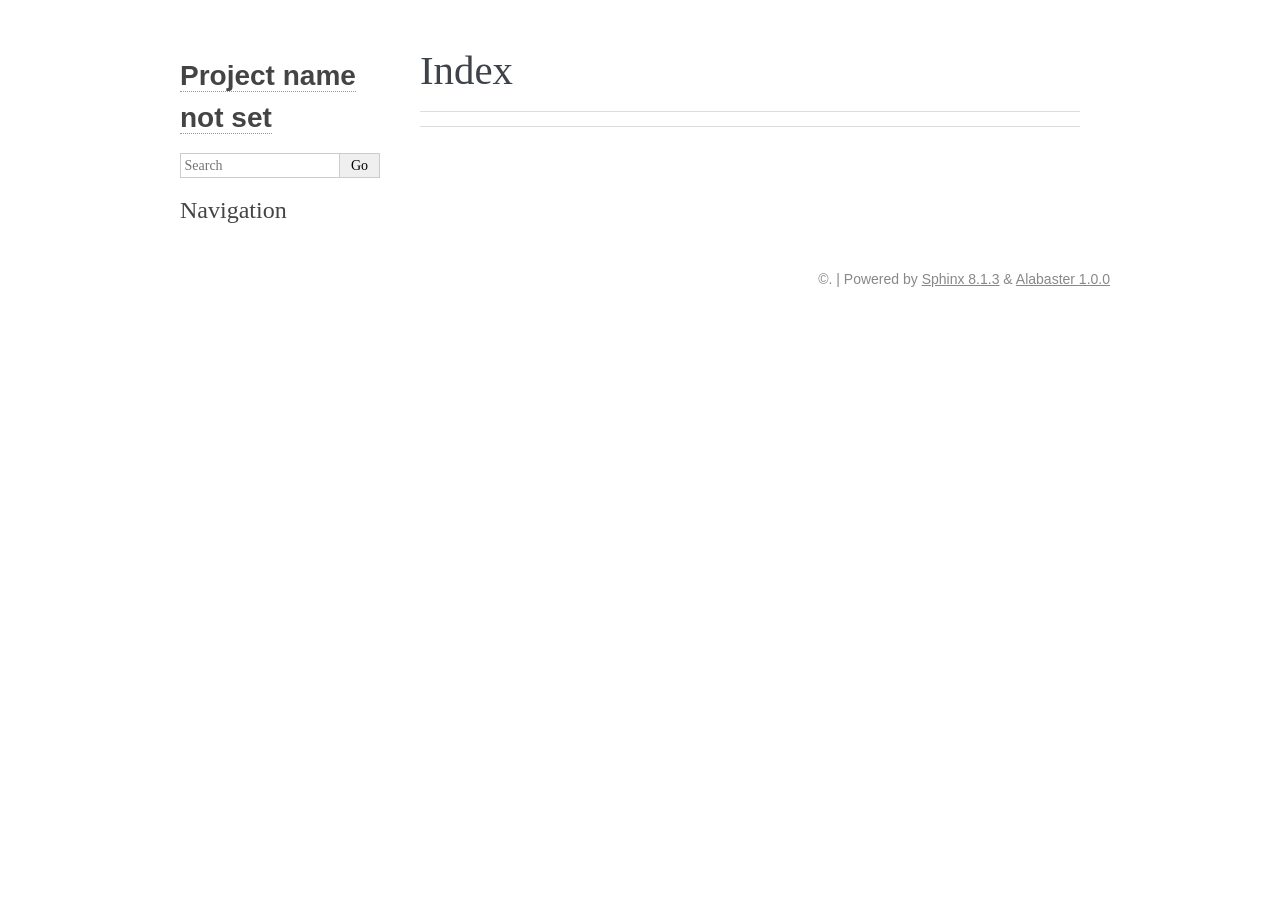
<file: output/html/aws-s3-upload-error/genindex.html>
<!DOCTYPE html>

<html lang="en" data-content_root="./">
  <head>
    <meta charset="utf-8" />
    <meta name="viewport" content="width=device-width, initial-scale=1.0" />
    <title>Index &#8212; Project name not set  documentation</title>
    <link rel="stylesheet" type="text/css" href="_static/pygments.css?v=5ecbeea2" />
    <link rel="stylesheet" type="text/css" href="_static/basic.css?v=686e5160" />
    <link rel="stylesheet" type="text/css" href="_static/alabaster.css?v=27fed22d" />
    <link rel="stylesheet" type="text/css" href="_static/runbook.css?v=8d355fc3" />
    <script src="_static/documentation_options.js?v=5929fcd5"></script>
    <script src="_static/doctools.js?v=9bcbadda"></script>
    <script src="_static/sphinx_highlight.js?v=dc90522c"></script>
    <link rel="index" title="Index" href="#" />
    <link rel="search" title="Search" href="search.html" />
   
  <link rel="stylesheet" href="_static/custom.css" type="text/css" />
  

  
  

  </head><body>
  

    <div class="document">
      <div class="documentwrapper">
        <div class="bodywrapper">
          

          <div class="body" role="main">
            

<h1 id="index">Index</h1>

<div class="genindex-jumpbox">
 
</div>


          </div>
          
        </div>
      </div>
      <div class="sphinxsidebar" role="navigation" aria-label="Main">
        <div class="sphinxsidebarwrapper">
<h1 class="logo"><a href="index.html">Project name not set</a></h1>









<search id="searchbox" style="display: none" role="search">
    <div class="searchformwrapper">
    <form class="search" action="search.html" method="get">
      <input type="text" name="q" aria-labelledby="searchlabel" autocomplete="off" autocorrect="off" autocapitalize="off" spellcheck="false" placeholder="Search"/>
      <input type="submit" value="Go" />
    </form>
    </div>
</search>
<script>document.getElementById('searchbox').style.display = "block"</script><h3>Navigation</h3>

<div class="relations">
<h3>Related Topics</h3>
<ul>
  <li><a href="index.html">Documentation overview</a><ul>
  </ul></li>
</ul>
</div>








        </div>
      </div>
      <div class="clearer"></div>
    </div>
    <div class="footer">
      &#169;.
      
      |
      Powered by <a href="https://www.sphinx-doc.org/">Sphinx 8.1.3</a>
      &amp; <a href="https://alabaster.readthedocs.io">Alabaster 1.0.0</a>
      
    </div>

    

    
  </body>
</html>
</file>
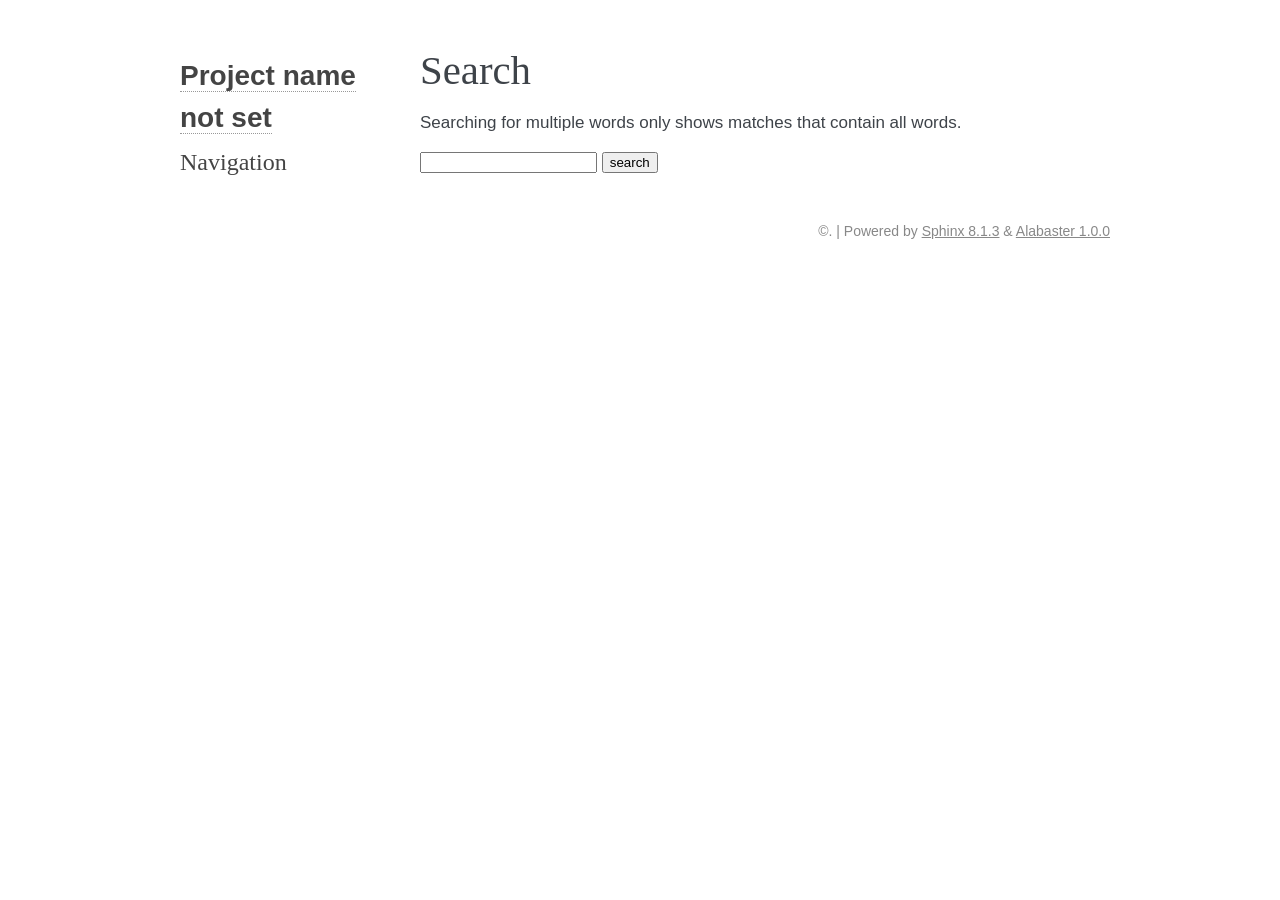
<file: output/html/aws-s3-upload-error/search.html>
<!DOCTYPE html>

<html lang="en" data-content_root="./">
  <head>
    <meta charset="utf-8" />
    <meta name="viewport" content="width=device-width, initial-scale=1.0" />
    <title>Search &#8212; Project name not set  documentation</title>
    <link rel="stylesheet" type="text/css" href="_static/pygments.css?v=5ecbeea2" />
    <link rel="stylesheet" type="text/css" href="_static/basic.css?v=686e5160" />
    <link rel="stylesheet" type="text/css" href="_static/alabaster.css?v=27fed22d" />
    <link rel="stylesheet" type="text/css" href="_static/runbook.css?v=8d355fc3" />
    
    <script src="_static/documentation_options.js?v=5929fcd5"></script>
    <script src="_static/doctools.js?v=9bcbadda"></script>
    <script src="_static/sphinx_highlight.js?v=dc90522c"></script>
    <script src="_static/searchtools.js"></script>
    <script src="_static/language_data.js"></script>
    <link rel="index" title="Index" href="genindex.html" />
    <link rel="search" title="Search" href="#" />
    <script src="searchindex.js" defer="defer"></script>
    <meta name="robots" content="noindex" />
    
   
  <link rel="stylesheet" href="_static/custom.css" type="text/css" />
  

  
  


  </head><body>
  

    <div class="document">
      <div class="documentwrapper">
        <div class="bodywrapper">
          

          <div class="body" role="main">
            
  <h1 id="search-documentation">Search</h1>
  
  <noscript>
  <div class="admonition warning">
  <p>
    Please activate JavaScript to enable the search
    functionality.
  </p>
  </div>
  </noscript>
  
  
  <p>
    Searching for multiple words only shows matches that contain
    all words.
  </p>
  
  
  <form action="" method="get">
    <input type="text" name="q" aria-labelledby="search-documentation" value="" autocomplete="off" autocorrect="off" autocapitalize="off" spellcheck="false"/>
    <input type="submit" value="search" />
    <span id="search-progress" style="padding-left: 10px"></span>
  </form>
  
  
  <div id="search-results"></div>
  

          </div>
          
        </div>
      </div>
      <div class="sphinxsidebar" role="navigation" aria-label="Main">
        <div class="sphinxsidebarwrapper">
<h1 class="logo"><a href="index.html">Project name not set</a></h1>








<h3>Navigation</h3>

<div class="relations">
<h3>Related Topics</h3>
<ul>
  <li><a href="index.html">Documentation overview</a><ul>
  </ul></li>
</ul>
</div>








        </div>
      </div>
      <div class="clearer"></div>
    </div>
    <div class="footer">
      &#169;.
      
      |
      Powered by <a href="https://www.sphinx-doc.org/">Sphinx 8.1.3</a>
      &amp; <a href="https://alabaster.readthedocs.io">Alabaster 1.0.0</a>
      
    </div>

    

    
  </body>
</html>
</file>
<file: output/html/aws-s3-upload-error/_static/pygments.css>
pre { line-height: 125%; }
td.linenos .normal { color: inherit; background-color: transparent; padding-left: 5px; padding-right: 5px; }
span.linenos { color: inherit; background-color: transparent; padding-left: 5px; padding-right: 5px; }
td.linenos .special { color: #000000; background-color: #ffffc0; padding-left: 5px; padding-right: 5px; }
span.linenos.special { color: #000000; background-color: #ffffc0; padding-left: 5px; padding-right: 5px; }
.highlight .hll { background-color: #ffffcc }
.highlight { background: #f8f8f8; }
.highlight .c { color: #8F5902; font-style: italic } /* Comment */
.highlight .err { color: #A40000; border: 1px solid #EF2929 } /* Error */
.highlight .g { color: #000 } /* Generic */
.highlight .k { color: #004461; font-weight: bold } /* Keyword */
.highlight .l { color: #000 } /* Literal */
.highlight .n { color: #000 } /* Name */
.highlight .o { color: #582800 } /* Operator */
.highlight .x { color: #000 } /* Other */
.highlight .p { color: #000; font-weight: bold } /* Punctuation */
.highlight .ch { color: #8F5902; font-style: italic } /* Comment.Hashbang */
.highlight .cm { color: #8F5902; font-style: italic } /* Comment.Multiline */
.highlight .cp { color: #8F5902 } /* Comment.Preproc */
.highlight .cpf { color: #8F5902; font-style: italic } /* Comment.PreprocFile */
.highlight .c1 { color: #8F5902; font-style: italic } /* Comment.Single */
.highlight .cs { color: #8F5902; font-style: italic } /* Comment.Special */
.highlight .gd { color: #A40000 } /* Generic.Deleted */
.highlight .ge { color: #000; font-style: italic } /* Generic.Emph */
.highlight .ges { color: #000 } /* Generic.EmphStrong */
.highlight .gr { color: #EF2929 } /* Generic.Error */
.highlight .gh { color: #000080; font-weight: bold } /* Generic.Heading */
.highlight .gi { color: #00A000 } /* Generic.Inserted */
.highlight .go { color: #888 } /* Generic.Output */
.highlight .gp { color: #745334 } /* Generic.Prompt */
.highlight .gs { color: #000; font-weight: bold } /* Generic.Strong */
.highlight .gu { color: #800080; font-weight: bold } /* Generic.Subheading */
.highlight .gt { color: #A40000; font-weight: bold } /* Generic.Traceback */
.highlight .kc { color: #004461; font-weight: bold } /* Keyword.Constant */
.highlight .kd { color: #004461; font-weight: bold } /* Keyword.Declaration */
.highlight .kn { color: #004461; font-weight: bold } /* Keyword.Namespace */
.highlight .kp { color: #004461; font-weight: bold } /* Keyword.Pseudo */
.highlight .kr { color: #004461; font-weight: bold } /* Keyword.Reserved */
.highlight .kt { color: #004461; font-weight: bold } /* Keyword.Type */
.highlight .ld { color: #000 } /* Literal.Date */
.highlight .m { color: #900 } /* Literal.Number */
.highlight .s { color: #4E9A06 } /* Literal.String */
.highlight .na { color: #C4A000 } /* Name.Attribute */
.highlight .nb { color: #004461 } /* Name.Builtin */
.highlight .nc { color: #000 } /* Name.Class */
.highlight .no { color: #000 } /* Name.Constant */
.highlight .nd { color: #888 } /* Name.Decorator */
.highlight .ni { color: #CE5C00 } /* Name.Entity */
.highlight .ne { color: #C00; font-weight: bold } /* Name.Exception */
.highlight .nf { color: #000 } /* Name.Function */
.highlight .nl { color: #F57900 } /* Name.Label */
.highlight .nn { color: #000 } /* Name.Namespace */
.highlight .nx { color: #000 } /* Name.Other */
.highlight .py { color: #000 } /* Name.Property */
.highlight .nt { color: #004461; font-weight: bold } /* Name.Tag */
.highlight .nv { color: #000 } /* Name.Variable */
.highlight .ow { color: #004461; font-weight: bold } /* Operator.Word */
.highlight .pm { color: #000; font-weight: bold } /* Punctuation.Marker */
.highlight .w { color: #F8F8F8 } /* Text.Whitespace */
.highlight .mb { color: #900 } /* Literal.Number.Bin */
.highlight .mf { color: #900 } /* Literal.Number.Float */
.highlight .mh { color: #900 } /* Literal.Number.Hex */
.highlight .mi { color: #900 } /* Literal.Number.Integer */
.highlight .mo { color: #900 } /* Literal.Number.Oct */
.highlight .sa { color: #4E9A06 } /* Literal.String.Affix */
.highlight .sb { color: #4E9A06 } /* Literal.String.Backtick */
.highlight .sc { color: #4E9A06 } /* Literal.String.Char */
.highlight .dl { color: #4E9A06 } /* Literal.String.Delimiter */
.highlight .sd { color: #8F5902; font-style: italic } /* Literal.String.Doc */
.highlight .s2 { color: #4E9A06 } /* Literal.String.Double */
.highlight .se { color: #4E9A06 } /* Literal.String.Escape */
.highlight .sh { color: #4E9A06 } /* Literal.String.Heredoc */
.highlight .si { color: #4E9A06 } /* Literal.String.Interpol */
.highlight .sx { color: #4E9A06 } /* Literal.String.Other */
.highlight .sr { color: #4E9A06 } /* Literal.String.Regex */
.highlight .s1 { color: #4E9A06 } /* Literal.String.Single */
.highlight .ss { color: #4E9A06 } /* Literal.String.Symbol */
.highlight .bp { color: #3465A4 } /* Name.Builtin.Pseudo */
.highlight .fm { color: #000 } /* Name.Function.Magic */
.highlight .vc { color: #000 } /* Name.Variable.Class */
.highlight .vg { color: #000 } /* Name.Variable.Global */
.highlight .vi { color: #000 } /* Name.Variable.Instance */
.highlight .vm { color: #000 } /* Name.Variable.Magic */
.highlight .il { color: #900 } /* Literal.Number.Integer.Long */
</file>
<file: output/html/aws-s3-upload-error/_static/basic.css>
/*
 * Sphinx stylesheet -- basic theme.
 */

/* -- main layout ----------------------------------------------------------- */

div.clearer {
    clear: both;
}

div.section::after {
    display: block;
    content: '';
    clear: left;
}

/* -- relbar ---------------------------------------------------------------- */

div.related {
    width: 100%;
    font-size: 90%;
}

div.related h3 {
    display: none;
}

div.related ul {
    margin: 0;
    padding: 0 0 0 10px;
    list-style: none;
}

div.related li {
    display: inline;
}

div.related li.right {
    float: right;
    margin-right: 5px;
}

/* -- sidebar --------------------------------------------------------------- */

div.sphinxsidebarwrapper {
    padding: 10px 5px 0 10px;
}

div.sphinxsidebar {
    float: left;
    width: 230px;
    margin-left: -100%;
    font-size: 90%;
    word-wrap: break-word;
    overflow-wrap : break-word;
}

div.sphinxsidebar ul {
    list-style: none;
}

div.sphinxsidebar ul ul,
div.sphinxsidebar ul.want-points {
    margin-left: 20px;
    list-style: square;
}

div.sphinxsidebar ul ul {
    margin-top: 0;
    margin-bottom: 0;
}

div.sphinxsidebar form {
    margin-top: 10px;
}

div.sphinxsidebar input {
    border: 1px solid #98dbcc;
    font-family: sans-serif;
    font-size: 1em;
}

div.sphinxsidebar #searchbox form.search {
    overflow: hidden;
}

div.sphinxsidebar #searchbox input[type="text"] {
    float: left;
    width: 80%;
    padding: 0.25em;
    box-sizing: border-box;
}

div.sphinxsidebar #searchbox input[type="submit"] {
    float: left;
    width: 20%;
    border-left: none;
    padding: 0.25em;
    box-sizing: border-box;
}


img {
    border: 0;
    max-width: 100%;
}

/* -- search page ----------------------------------------------------------- */

ul.search {
    margin-top: 10px;
}

ul.search li {
    padding: 5px 0;
}

ul.search li a {
    font-weight: bold;
}

ul.search li p.context {
    color: #888;
    margin: 2px 0 0 30px;
    text-align: left;
}

ul.keywordmatches li.goodmatch a {
    font-weight: bold;
}

/* -- index page ------------------------------------------------------------ */

table.contentstable {
    width: 90%;
    margin-left: auto;
    margin-right: auto;
}

table.contentstable p.biglink {
    line-height: 150%;
}

a.biglink {
    font-size: 1.3em;
}

span.linkdescr {
    font-style: italic;
    padding-top: 5px;
    font-size: 90%;
}

/* -- general index --------------------------------------------------------- */

table.indextable {
    width: 100%;
}

table.indextable td {
    text-align: left;
    vertical-align: top;
}

table.indextable ul {
    margin-top: 0;
    margin-bottom: 0;
    list-style-type: none;
}

table.indextable > tbody > tr > td > ul {
    padding-left: 0em;
}

table.indextable tr.pcap {
    height: 10px;
}

table.indextable tr.cap {
    margin-top: 10px;
    background-color: #f2f2f2;
}

img.toggler {
    margin-right: 3px;
    margin-top: 3px;
    cursor: pointer;
}

div.modindex-jumpbox {
    border-top: 1px solid #ddd;
    border-bottom: 1px solid #ddd;
    margin: 1em 0 1em 0;
    padding: 0.4em;
}

div.genindex-jumpbox {
    border-top: 1px solid #ddd;
    border-bottom: 1px solid #ddd;
    margin: 1em 0 1em 0;
    padding: 0.4em;
}

/* -- domain module index --------------------------------------------------- */

table.modindextable td {
    padding: 2px;
    border-collapse: collapse;
}

/* -- general body styles --------------------------------------------------- */

div.body {
    min-width: inherit;
    max-width: 800px;
}

div.body p, div.body dd, div.body li, div.body blockquote {
    -moz-hyphens: auto;
    -ms-hyphens: auto;
    -webkit-hyphens: auto;
    hyphens: auto;
}

a.headerlink {
    visibility: hidden;
}

a:visited {
    color: #551A8B;
}

h1:hover > a.headerlink,
h2:hover > a.headerlink,
h3:hover > a.headerlink,
h4:hover > a.headerlink,
h5:hover > a.headerlink,
h6:hover > a.headerlink,
dt:hover > a.headerlink,
caption:hover > a.headerlink,
p.caption:hover > a.headerlink,
div.code-block-caption:hover > a.headerlink {
    visibility: visible;
}

div.body p.caption {
    text-align: inherit;
}

div.body td {
    text-align: left;
}

.first {
    margin-top: 0 !important;
}

p.rubric {
    margin-top: 30px;
    font-weight: bold;
}

img.align-left, figure.align-left, .figure.align-left, object.align-left {
    clear: left;
    float: left;
    margin-right: 1em;
}

img.align-right, figure.align-right, .figure.align-right, object.align-right {
    clear: right;
    float: right;
    margin-left: 1em;
}

img.align-center, figure.align-center, .figure.align-center, object.align-center {
  display: block;
  margin-left: auto;
  margin-right: auto;
}

img.align-default, figure.align-default, .figure.align-default {
  display: block;
  margin-left: auto;
  margin-right: auto;
}

.align-left {
    text-align: left;
}

.align-center {
    text-align: center;
}

.align-default {
    text-align: center;
}

.align-right {
    text-align: right;
}

/* -- sidebars -------------------------------------------------------------- */

div.sidebar,
aside.sidebar {
    margin: 0 0 0.5em 1em;
    border: 1px solid #ddb;
    padding: 7px;
    background-color: #ffe;
    width: 40%;
    float: right;
    clear: right;
    overflow-x: auto;
}

p.sidebar-title {
    font-weight: bold;
}

nav.contents,
aside.topic,
div.admonition, div.topic, blockquote {
    clear: left;
}

/* -- topics ---------------------------------------------------------------- */

nav.contents,
aside.topic,
div.topic {
    border: 1px solid #ccc;
    padding: 7px;
    margin: 10px 0 10px 0;
}

p.topic-title {
    font-size: 1.1em;
    font-weight: bold;
    margin-top: 10px;
}

/* -- admonitions ----------------------------------------------------------- */

div.admonition {
    margin-top: 10px;
    margin-bottom: 10px;
    padding: 7px;
}

div.admonition dt {
    font-weight: bold;
}

p.admonition-title {
    margin: 0px 10px 5px 0px;
    font-weight: bold;
}

div.body p.centered {
    text-align: center;
    margin-top: 25px;
}

/* -- content of sidebars/topics/admonitions -------------------------------- */

div.sidebar > :last-child,
aside.sidebar > :last-child,
nav.contents > :last-child,
aside.topic > :last-child,
div.topic > :last-child,
div.admonition > :last-child {
    margin-bottom: 0;
}

div.sidebar::after,
aside.sidebar::after,
nav.contents::after,
aside.topic::after,
div.topic::after,
div.admonition::after,
blockquote::after {
    display: block;
    content: '';
    clear: both;
}

/* -- tables ---------------------------------------------------------------- */

table.docutils {
    margin-top: 10px;
    margin-bottom: 10px;
    border: 0;
    border-collapse: collapse;
}

table.align-center {
    margin-left: auto;
    margin-right: auto;
}

table.align-default {
    margin-left: auto;
    margin-right: auto;
}

table caption span.caption-number {
    font-style: italic;
}

table caption span.caption-text {
}

table.docutils td, table.docutils th {
    padding: 1px 8px 1px 5px;
    border-top: 0;
    border-left: 0;
    border-right: 0;
    border-bottom: 1px solid #aaa;
}

th {
    text-align: left;
    padding-right: 5px;
}

table.citation {
    border-left: solid 1px gray;
    margin-left: 1px;
}

table.citation td {
    border-bottom: none;
}

th > :first-child,
td > :first-child {
    margin-top: 0px;
}

th > :last-child,
td > :last-child {
    margin-bottom: 0px;
}

/* -- figures --------------------------------------------------------------- */

div.figure, figure {
    margin: 0.5em;
    padding: 0.5em;
}

div.figure p.caption, figcaption {
    padding: 0.3em;
}

div.figure p.caption span.caption-number,
figcaption span.caption-number {
    font-style: italic;
}

div.figure p.caption span.caption-text,
figcaption span.caption-text {
}

/* -- field list styles ----------------------------------------------------- */

table.field-list td, table.field-list th {
    border: 0 !important;
}

.field-list ul {
    margin: 0;
    padding-left: 1em;
}

.field-list p {
    margin: 0;
}

.field-name {
    -moz-hyphens: manual;
    -ms-hyphens: manual;
    -webkit-hyphens: manual;
    hyphens: manual;
}

/* -- hlist styles ---------------------------------------------------------- */

table.hlist {
    margin: 1em 0;
}

table.hlist td {
    vertical-align: top;
}

/* -- object description styles --------------------------------------------- */

.sig {
	font-family: 'Consolas', 'Menlo', 'DejaVu Sans Mono', 'Bitstream Vera Sans Mono', monospace;
}

.sig-name, code.descname {
    background-color: transparent;
    font-weight: bold;
}

.sig-name {
	font-size: 1.1em;
}

code.descname {
    font-size: 1.2em;
}

.sig-prename, code.descclassname {
    background-color: transparent;
}

.optional {
    font-size: 1.3em;
}

.sig-paren {
    font-size: larger;
}

.sig-param.n {
	font-style: italic;
}

/* C++ specific styling */

.sig-inline.c-texpr,
.sig-inline.cpp-texpr {
	font-family: unset;
}

.sig.c   .k, .sig.c   .kt,
.sig.cpp .k, .sig.cpp .kt {
	color: #0033B3;
}

.sig.c   .m,
.sig.cpp .m {
	color: #1750EB;
}

.sig.c   .s, .sig.c   .sc,
.sig.cpp .s, .sig.cpp .sc {
	color: #067D17;
}


/* -- other body styles ----------------------------------------------------- */

ol.arabic {
    list-style: decimal;
}

ol.loweralpha {
    list-style: lower-alpha;
}

ol.upperalpha {
    list-style: upper-alpha;
}

ol.lowerroman {
    list-style: lower-roman;
}

ol.upperroman {
    list-style: upper-roman;
}

:not(li) > ol > li:first-child > :first-child,
:not(li) > ul > li:first-child > :first-child {
    margin-top: 0px;
}

:not(li) > ol > li:last-child > :last-child,
:not(li) > ul > li:last-child > :last-child {
    margin-bottom: 0px;
}

ol.simple ol p,
ol.simple ul p,
ul.simple ol p,
ul.simple ul p {
    margin-top: 0;
}

ol.simple > li:not(:first-child) > p,
ul.simple > li:not(:first-child) > p {
    margin-top: 0;
}

ol.simple p,
ul.simple p {
    margin-bottom: 0;
}

aside.footnote > span,
div.citation > span {
    float: left;
}
aside.footnote > span:last-of-type,
div.citation > span:last-of-type {
  padding-right: 0.5em;
}
aside.footnote > p {
  margin-left: 2em;
}
div.citation > p {
  margin-left: 4em;
}
aside.footnote > p:last-of-type,
div.citation > p:last-of-type {
    margin-bottom: 0em;
}
aside.footnote > p:last-of-type:after,
div.citation > p:last-of-type:after {
    content: "";
    clear: both;
}

dl.field-list {
    display: grid;
    grid-template-columns: fit-content(30%) auto;
}

dl.field-list > dt {
    font-weight: bold;
    word-break: break-word;
    padding-left: 0.5em;
    padding-right: 5px;
}

dl.field-list > dd {
    padding-left: 0.5em;
    margin-top: 0em;
    margin-left: 0em;
    margin-bottom: 0em;
}

dl {
    margin-bottom: 15px;
}

dd > :first-child {
    margin-top: 0px;
}

dd ul, dd table {
    margin-bottom: 10px;
}

dd {
    margin-top: 3px;
    margin-bottom: 10px;
    margin-left: 30px;
}

.sig dd {
    margin-top: 0px;
    margin-bottom: 0px;
}

.sig dl {
    margin-top: 0px;
    margin-bottom: 0px;
}

dl > dd:last-child,
dl > dd:last-child > :last-child {
    margin-bottom: 0;
}

dt:target, span.highlighted {
    background-color: #fbe54e;
}

rect.highlighted {
    fill: #fbe54e;
}

dl.glossary dt {
    font-weight: bold;
    font-size: 1.1em;
}

.versionmodified {
    font-style: italic;
}

.system-message {
    background-color: #fda;
    padding: 5px;
    border: 3px solid red;
}

.footnote:target  {
    background-color: #ffa;
}

.line-block {
    display: block;
    margin-top: 1em;
    margin-bottom: 1em;
}

.line-block .line-block {
    margin-top: 0;
    margin-bottom: 0;
    margin-left: 1.5em;
}

.guilabel, .menuselection {
    font-family: sans-serif;
}

.accelerator {
    text-decoration: underline;
}

.classifier {
    font-style: oblique;
}

.classifier:before {
    font-style: normal;
    margin: 0 0.5em;
    content: ":";
    display: inline-block;
}

abbr, acronym {
    border-bottom: dotted 1px;
    cursor: help;
}

.translated {
    background-color: rgba(207, 255, 207, 0.2)
}

.untranslated {
    background-color: rgba(255, 207, 207, 0.2)
}

/* -- code displays --------------------------------------------------------- */

pre {
    overflow: auto;
    overflow-y: hidden;  /* fixes display issues on Chrome browsers */
}

pre, div[class*="highlight-"] {
    clear: both;
}

span.pre {
    -moz-hyphens: none;
    -ms-hyphens: none;
    -webkit-hyphens: none;
    hyphens: none;
    white-space: nowrap;
}

div[class*="highlight-"] {
    margin: 1em 0;
}

td.linenos pre {
    border: 0;
    background-color: transparent;
    color: #aaa;
}

table.highlighttable {
    display: block;
}

table.highlighttable tbody {
    display: block;
}

table.highlighttable tr {
    display: flex;
}

table.highlighttable td {
    margin: 0;
    padding: 0;
}

table.highlighttable td.linenos {
    padding-right: 0.5em;
}

table.highlighttable td.code {
    flex: 1;
    overflow: hidden;
}

.highlight .hll {
    display: block;
}

div.highlight pre,
table.highlighttable pre {
    margin: 0;
}

div.code-block-caption + div {
    margin-top: 0;
}

div.code-block-caption {
    margin-top: 1em;
    padding: 2px 5px;
    font-size: small;
}

div.code-block-caption code {
    background-color: transparent;
}

table.highlighttable td.linenos,
span.linenos,
div.highlight span.gp {  /* gp: Generic.Prompt */
  user-select: none;
  -webkit-user-select: text; /* Safari fallback only */
  -webkit-user-select: none; /* Chrome/Safari */
  -moz-user-select: none; /* Firefox */
  -ms-user-select: none; /* IE10+ */
}

div.code-block-caption span.caption-number {
    padding: 0.1em 0.3em;
    font-style: italic;
}

div.code-block-caption span.caption-text {
}

div.literal-block-wrapper {
    margin: 1em 0;
}

code.xref, a code {
    background-color: transparent;
    font-weight: bold;
}

h1 code, h2 code, h3 code, h4 code, h5 code, h6 code {
    background-color: transparent;
}

.viewcode-link {
    float: right;
}

.viewcode-back {
    float: right;
    font-family: sans-serif;
}

div.viewcode-block:target {
    margin: -1px -10px;
    padding: 0 10px;
}

/* -- math display ---------------------------------------------------------- */

img.math {
    vertical-align: middle;
}

div.body div.math p {
    text-align: center;
}

span.eqno {
    float: right;
}

span.eqno a.headerlink {
    position: absolute;
    z-index: 1;
}

div.math:hover a.headerlink {
    visibility: visible;
}

/* -- printout stylesheet --------------------------------------------------- */

@media print {
    div.document,
    div.documentwrapper,
    div.bodywrapper {
        margin: 0 !important;
        width: 100%;
    }

    div.sphinxsidebar,
    div.related,
    div.footer,
    #top-link {
        display: none;
    }
}
</file>
<file: output/html/aws-s3-upload-error/_static/alabaster.css>
/* -- page layout ----------------------------------------------------------- */

body {
    font-family: Georgia, serif;
    font-size: 17px;
    background-color: #fff;
    color: #000;
    margin: 0;
    padding: 0;
}


div.document {
    width: 940px;
    margin: 30px auto 0 auto;
}

div.documentwrapper {
    float: left;
    width: 100%;
}

div.bodywrapper {
    margin: 0 0 0 220px;
}

div.sphinxsidebar {
    width: 220px;
    font-size: 14px;
    line-height: 1.5;
}

hr {
    border: 1px solid #B1B4B6;
}

div.body {
    background-color: #fff;
    color: #3E4349;
    padding: 0 30px 0 30px;
}

div.body > .section {
    text-align: left;
}

div.footer {
    width: 940px;
    margin: 20px auto 30px auto;
    font-size: 14px;
    color: #888;
    text-align: right;
}

div.footer a {
    color: #888;
}

p.caption {
    font-family: inherit;
    font-size: inherit;
}


div.relations {
    display: none;
}


div.sphinxsidebar {
    max-height: 100%;
    overflow-y: auto;
}

div.sphinxsidebar a {
    color: #444;
    text-decoration: none;
    border-bottom: 1px dotted #999;
}

div.sphinxsidebar a:hover {
    border-bottom: 1px solid #999;
}

div.sphinxsidebarwrapper {
    padding: 18px 10px;
}

div.sphinxsidebarwrapper p.logo {
    padding: 0;
    margin: -10px 0 0 0px;
    text-align: center;
}

div.sphinxsidebarwrapper h1.logo {
    margin-top: -10px;
    text-align: center;
    margin-bottom: 5px;
    text-align: left;
}

div.sphinxsidebarwrapper h1.logo-name {
    margin-top: 0px;
}

div.sphinxsidebarwrapper p.blurb {
    margin-top: 0;
    font-style: normal;
}

div.sphinxsidebar h3,
div.sphinxsidebar h4 {
    font-family: Georgia, serif;
    color: #444;
    font-size: 24px;
    font-weight: normal;
    margin: 0 0 5px 0;
    padding: 0;
}

div.sphinxsidebar h4 {
    font-size: 20px;
}

div.sphinxsidebar h3 a {
    color: #444;
}

div.sphinxsidebar p.logo a,
div.sphinxsidebar h3 a,
div.sphinxsidebar p.logo a:hover,
div.sphinxsidebar h3 a:hover {
    border: none;
}

div.sphinxsidebar p {
    color: #555;
    margin: 10px 0;
}

div.sphinxsidebar ul {
    margin: 10px 0;
    padding: 0;
    color: #000;
}

div.sphinxsidebar ul li.toctree-l1 > a {
    font-size: 120%;
}

div.sphinxsidebar ul li.toctree-l2 > a {
    font-size: 110%;
}

div.sphinxsidebar input {
    border: 1px solid #CCC;
    font-family: Georgia, serif;
    font-size: 1em;
}

div.sphinxsidebar #searchbox {
    margin: 1em 0;
}

div.sphinxsidebar .search > div {
    display: table-cell;
}

div.sphinxsidebar hr {
    border: none;
    height: 1px;
    color: #AAA;
    background: #AAA;

    text-align: left;
    margin-left: 0;
    width: 50%;
}

div.sphinxsidebar .badge {
    border-bottom: none;
}

div.sphinxsidebar .badge:hover {
    border-bottom: none;
}

/* To address an issue with donation coming after search */
div.sphinxsidebar h3.donation {
    margin-top: 10px;
}

/* -- body styles ----------------------------------------------------------- */

a {
    color: #004B6B;
    text-decoration: underline;
}

a:hover {
    color: #6D4100;
    text-decoration: underline;
}

div.body h1,
div.body h2,
div.body h3,
div.body h4,
div.body h5,
div.body h6 {
    font-family: Georgia, serif;
    font-weight: normal;
    margin: 30px 0px 10px 0px;
    padding: 0;
}

div.body h1 { margin-top: 0; padding-top: 0; font-size: 240%; }
div.body h2 { font-size: 180%; }
div.body h3 { font-size: 150%; }
div.body h4 { font-size: 130%; }
div.body h5 { font-size: 100%; }
div.body h6 { font-size: 100%; }

a.headerlink {
    color: #DDD;
    padding: 0 4px;
    text-decoration: none;
}

a.headerlink:hover {
    color: #444;
    background: #EAEAEA;
}

div.body p, div.body dd, div.body li {
    line-height: 1.4em;
}

div.admonition {
    margin: 20px 0px;
    padding: 10px 30px;
    background-color: #EEE;
    border: 1px solid #CCC;
}

div.admonition tt.xref, div.admonition code.xref, div.admonition a tt {
    background-color: #FBFBFB;
    border-bottom: 1px solid #fafafa;
}

div.admonition p.admonition-title {
    font-family: Georgia, serif;
    font-weight: normal;
    font-size: 24px;
    margin: 0 0 10px 0;
    padding: 0;
    line-height: 1;
}

div.admonition p.last {
    margin-bottom: 0;
}

dt:target, .highlight {
    background: #FAF3E8;
}

div.warning {
    background-color: #FCC;
    border: 1px solid #FAA;
}

div.danger {
    background-color: #FCC;
    border: 1px solid #FAA;
    -moz-box-shadow: 2px 2px 4px #D52C2C;
    -webkit-box-shadow: 2px 2px 4px #D52C2C;
    box-shadow: 2px 2px 4px #D52C2C;
}

div.error {
    background-color: #FCC;
    border: 1px solid #FAA;
    -moz-box-shadow: 2px 2px 4px #D52C2C;
    -webkit-box-shadow: 2px 2px 4px #D52C2C;
    box-shadow: 2px 2px 4px #D52C2C;
}

div.caution {
    background-color: #FCC;
    border: 1px solid #FAA;
}

div.attention {
    background-color: #FCC;
    border: 1px solid #FAA;
}

div.important {
    background-color: #EEE;
    border: 1px solid #CCC;
}

div.note {
    background-color: #EEE;
    border: 1px solid #CCC;
}

div.tip {
    background-color: #EEE;
    border: 1px solid #CCC;
}

div.hint {
    background-color: #EEE;
    border: 1px solid #CCC;
}

div.seealso {
    background-color: #EEE;
    border: 1px solid #CCC;
}

div.topic {
    background-color: #EEE;
}

p.admonition-title {
    display: inline;
}

p.admonition-title:after {
    content: ":";
}

pre, tt, code {
    font-family: 'Consolas', 'Menlo', 'DejaVu Sans Mono', 'Bitstream Vera Sans Mono', monospace;
    font-size: 0.9em;
}

.hll {
    background-color: #FFC;
    margin: 0 -12px;
    padding: 0 12px;
    display: block;
}

img.screenshot {
}

tt.descname, tt.descclassname, code.descname, code.descclassname {
    font-size: 0.95em;
}

tt.descname, code.descname {
    padding-right: 0.08em;
}

img.screenshot {
    -moz-box-shadow: 2px 2px 4px #EEE;
    -webkit-box-shadow: 2px 2px 4px #EEE;
    box-shadow: 2px 2px 4px #EEE;
}

table.docutils {
    border: 1px solid #888;
    -moz-box-shadow: 2px 2px 4px #EEE;
    -webkit-box-shadow: 2px 2px 4px #EEE;
    box-shadow: 2px 2px 4px #EEE;
}

table.docutils td, table.docutils th {
    border: 1px solid #888;
    padding: 0.25em 0.7em;
}

table.field-list, table.footnote {
    border: none;
    -moz-box-shadow: none;
    -webkit-box-shadow: none;
    box-shadow: none;
}

table.footnote {
    margin: 15px 0;
    width: 100%;
    border: 1px solid #EEE;
    background: #FDFDFD;
    font-size: 0.9em;
}

table.footnote + table.footnote {
    margin-top: -15px;
    border-top: none;
}

table.field-list th {
    padding: 0 0.8em 0 0;
}

table.field-list td {
    padding: 0;
}

table.field-list p {
    margin-bottom: 0.8em;
}

/* Cloned from
 * https://github.com/sphinx-doc/sphinx/commit/ef60dbfce09286b20b7385333d63a60321784e68
 */
.field-name {
    -moz-hyphens: manual;
    -ms-hyphens: manual;
    -webkit-hyphens: manual;
    hyphens: manual;
}

table.footnote td.label {
    width: .1px;
    padding: 0.3em 0 0.3em 0.5em;
}

table.footnote td {
    padding: 0.3em 0.5em;
}

dl {
    margin-left: 0;
    margin-right: 0;
    margin-top: 0;
    padding: 0;
}

dl dd {
    margin-left: 30px;
}

blockquote {
    margin: 0 0 0 30px;
    padding: 0;
}

ul, ol {
    /* Matches the 30px from the narrow-screen "li > ul" selector below */
    margin: 10px 0 10px 30px;
    padding: 0;
}

pre {
    background: unset;
    padding: 7px 30px;
    margin: 15px 0px;
    line-height: 1.3em;
}

div.viewcode-block:target {
    background: #ffd;
}

dl pre, blockquote pre, li pre {
    margin-left: 0;
    padding-left: 30px;
}

tt, code {
    background-color: #ecf0f3;
    color: #222;
    /* padding: 1px 2px; */
}

tt.xref, code.xref, a tt {
    background-color: #FBFBFB;
    border-bottom: 1px solid #fff;
}

a.reference {
    text-decoration: none;
    border-bottom: 1px dotted #004B6B;
}

a.reference:hover {
    border-bottom: 1px solid #6D4100;
}

/* Don't put an underline on images */
a.image-reference, a.image-reference:hover {
    border-bottom: none;
}

a.footnote-reference {
    text-decoration: none;
    font-size: 0.7em;
    vertical-align: top;
    border-bottom: 1px dotted #004B6B;
}

a.footnote-reference:hover {
    border-bottom: 1px solid #6D4100;
}

a:hover tt, a:hover code {
    background: #EEE;
}

@media screen and (max-width: 940px) {

    body {
        margin: 0;
        padding: 20px 30px;
    }

    div.documentwrapper {
        float: none;
        background: #fff;
        margin-left: 0;
        margin-top: 0;
        margin-right: 0;
        margin-bottom: 0;
    }

    div.sphinxsidebar {
        display: block;
        float: none;
        width: unset;
        margin: 50px -30px -20px -30px;
        padding: 10px 20px;
        background: #333;
        color: #FFF;
    }

    div.sphinxsidebar h3, div.sphinxsidebar h4, div.sphinxsidebar p,
    div.sphinxsidebar h3 a {
        color: #fff;
    }

    div.sphinxsidebar a {
        color: #AAA;
    }

    div.sphinxsidebar p.logo {
        display: none;
    }

    div.document {
        width: 100%;
        margin: 0;
    }

    div.footer {
        display: none;
    }

    div.bodywrapper {
        margin: 0;
    }

    div.body {
        min-height: 0;
        min-width: auto; /* fixes width on small screens, breaks .hll */
        padding: 0;
    }
    
    .hll {
        /* "fixes" the breakage */
        width: max-content;
    }

    .rtd_doc_footer {
        display: none;
    }

    .document {
        width: auto;
    }

    .footer {
        width: auto;
    }

    .github {
        display: none;
    }

    ul {
        margin-left: 0;
    }

    li > ul {
       /* Matches the 30px from the "ul, ol" selector above */
        margin-left: 30px;
    }
}


/* misc. */

.revsys-inline {
    display: none!important;
}

/* Hide ugly table cell borders in ..bibliography:: directive output */
table.docutils.citation, table.docutils.citation td, table.docutils.citation th {
  border: none;
  /* Below needed in some edge cases; if not applied, bottom shadows appear */
  -moz-box-shadow: none;
  -webkit-box-shadow: none;
  box-shadow: none;
}


/* relbar */

.related {
    line-height: 30px;
    width: 100%;
    font-size: 0.9rem;
}

.related.top {
    border-bottom: 1px solid #EEE;
    margin-bottom: 20px;
}

.related.bottom {
    border-top: 1px solid #EEE;
}

.related ul {
    padding: 0;
    margin: 0;
    list-style: none;
}

.related li {
    display: inline;
}

nav#rellinks {
    float: right;
}

nav#rellinks li+li:before {
    content: "|";
}

nav#breadcrumbs li+li:before {
    content: "\00BB";
}

/* Hide certain items when printing */
@media print {
    div.related {
        display: none;
    }
}

img.github  {
    position: absolute;
    top: 0;
    border: 0;
    right: 0;
}
</file>
<file: output/html/aws-s3-upload-error/_static/runbook.css>
body { font-family: sans-serif; max-width: 960px; margin: 0 auto; padding: 1em 2em; }
.runbook-metadata dl { background: #f5f5f5; padding: .75em 1em; border-left: 3px solid #888; }
.runbook-cross-format-links { padding: .4em 0; font-size: .9em; color: #444; }
figure.runbook-image { margin: 1em 0; }
figure.runbook-image img { max-width: 100%; height: auto; }
figure.runbook-image figcaption { font-size: .85em; color: #555; font-style: italic; }
@media print {
  .runbook-cross-format-links { display: none; }
  @page { size: A4; margin: 20mm; }
  body { max-width: 100%; padding: 0; }
}
</file>
<file: output/html/aws-s3-upload-error/_static/custom.css>
/* This file intentionally left blank. */
</file>
